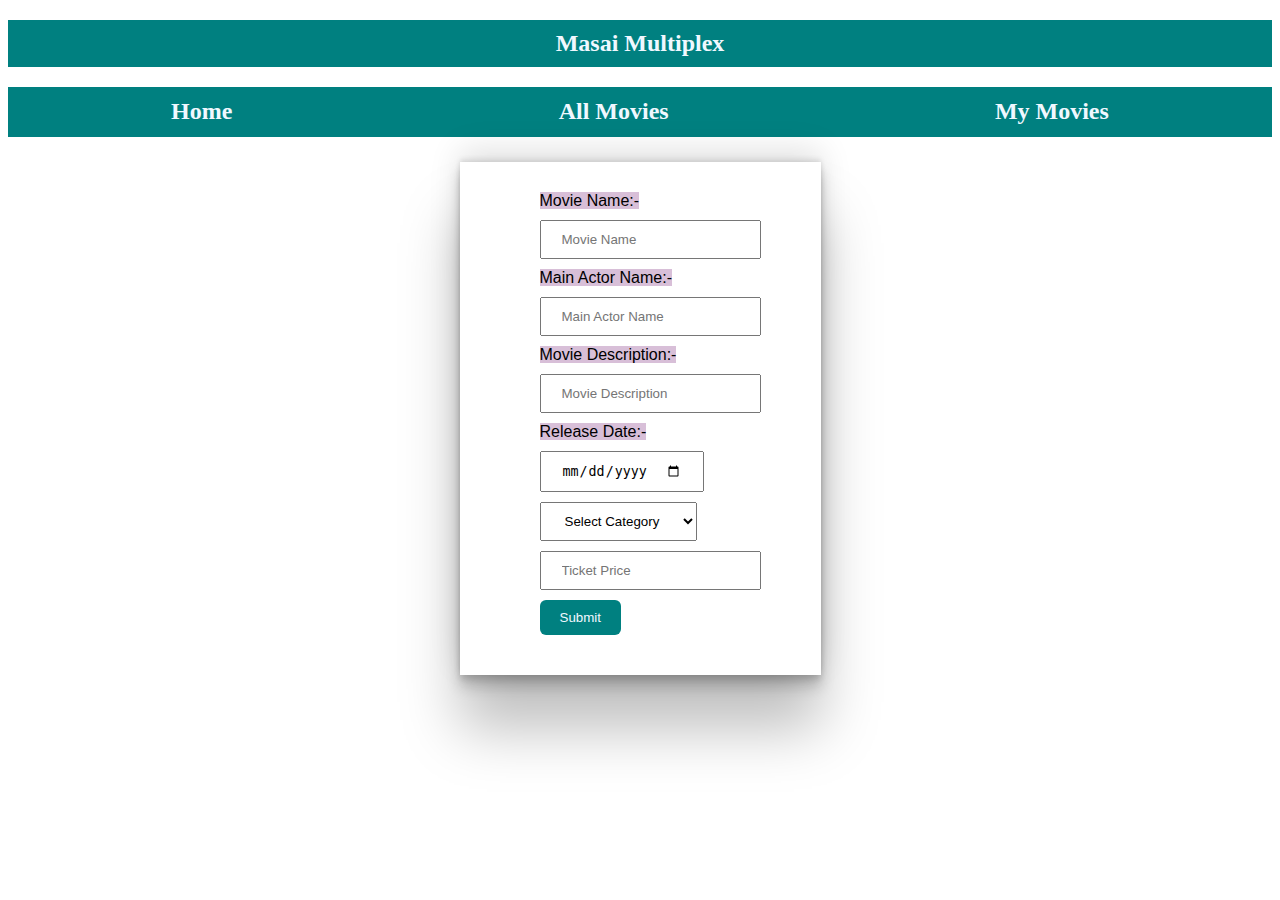
<file: index.html>
<!DOCTYPE html>
<html lang="en">
<head>
    <meta charset="UTF-8">
    <meta http-equiv="X-UA-Compatible" content="IE=edge">
    <meta name="viewport" content="width=device-width, initial-scale=1.0">
    <title>Masai Multiplex</title>
    <link rel="stylesheet" href="./Styles/index.css">
</head>
<body>
    <div id="navbar">
      <h2>Masai Multiplex</h2>
       <div class="nav">
        <a href="./index.html">
            <h2>Home</h2>
        </a>
        <a href="./booking.html">
            <h2>All Movies</h2>
        </a>
        <a href="./buy.html">
            <h2>My Movies</h2>
        </a>
       </div>
    </div>

    <div id="create">
        
        <form action="" id="form">
           <label for="">Movie Name:-</label>
           <input type="text" id="name" placeholder="Movie Name" />
           <label for="">Main Actor Name:-</label>
           <input type="text" placeholder = "Main Actor Name" id="mainActor"/>
           <label for="">Movie Description:-</label>
           <input type="text" id="desc" placeholder="Movie Description" />
           <label for="">Release Date:-</label>
           <input type="date" id="release"/>
           <select name="" id="category">
            <option value="">Select Category</option>
            <option value="Fiction">Fiction</option>
            <option value="Action">Action</option>
            <option value="Comedy">Comedy</option>
           </select>
           <input type="number" placeholder="Ticket Price" id="price"/>
           <input type="submit" id="submit" value="Submit"/>
        </form>
    </div>
</body>
</html>
<script src="./Scripts/index.js"></script>
</file>
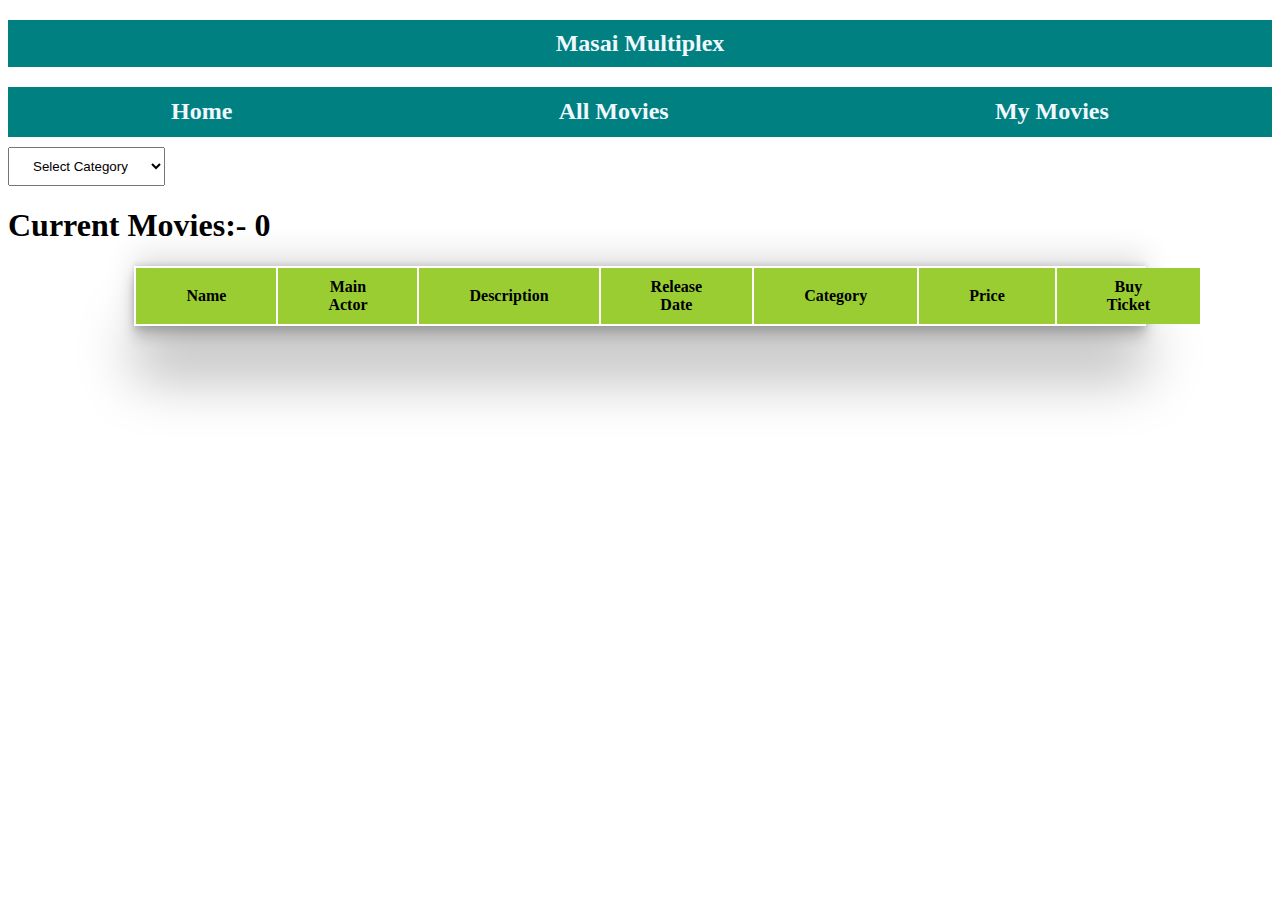
<file: booking.html>
<!DOCTYPE html>
<html lang="en">
<head>
    <meta charset="UTF-8">
    <meta http-equiv="X-UA-Compatible" content="IE=edge">
    <meta name="viewport" content="width=device-width, initial-scale=1.0">
    <title>Booking Page</title>
    <link rel="stylesheet" href="./Styles/booking.css">
    <link rel="stylesheet" href="./Styles/index.css">
</head>
<body>
    <div id="navbar">
        <h2>Masai Multiplex</h2>
        <div class="nav">
          <a href="./index.html">
            <h2>Home</h2>
          </a>
          <a href="./booking.html">
            <h2>All Movies</h2>
          </a>
          <a href="./buy.html">
            <h2>My Movies</h2>
          </a>
        </div>
      </div>
      <select name="" id="filter">
        <option value="">Select Category</option>
        <option value="Fiction">Fiction</option>
        <option value="Action">Action</option>
        <option value="Comedy">Comedy</option>
      </select>
      <h1>Current Movies:- <span id="movie-count">0</span></h1>
      <div id="tableContainer">
           <table>
            <thead>
                <tr>
                    <th>Name</th>
                    <th>Main Actor</th>
                    <th>Description</th>
                    <th>Release Date</th>
                    <th>Category</th>
                    <th>Price</th>
                    <th>Buy Ticket</th>
                </tr>
            </thead>
            <tbody>
                <!-- append data here -->
            </tbody>
           </table>
      </div>
</body>
</html>
<script src="./Scripts/booking.js"></script>
</file>
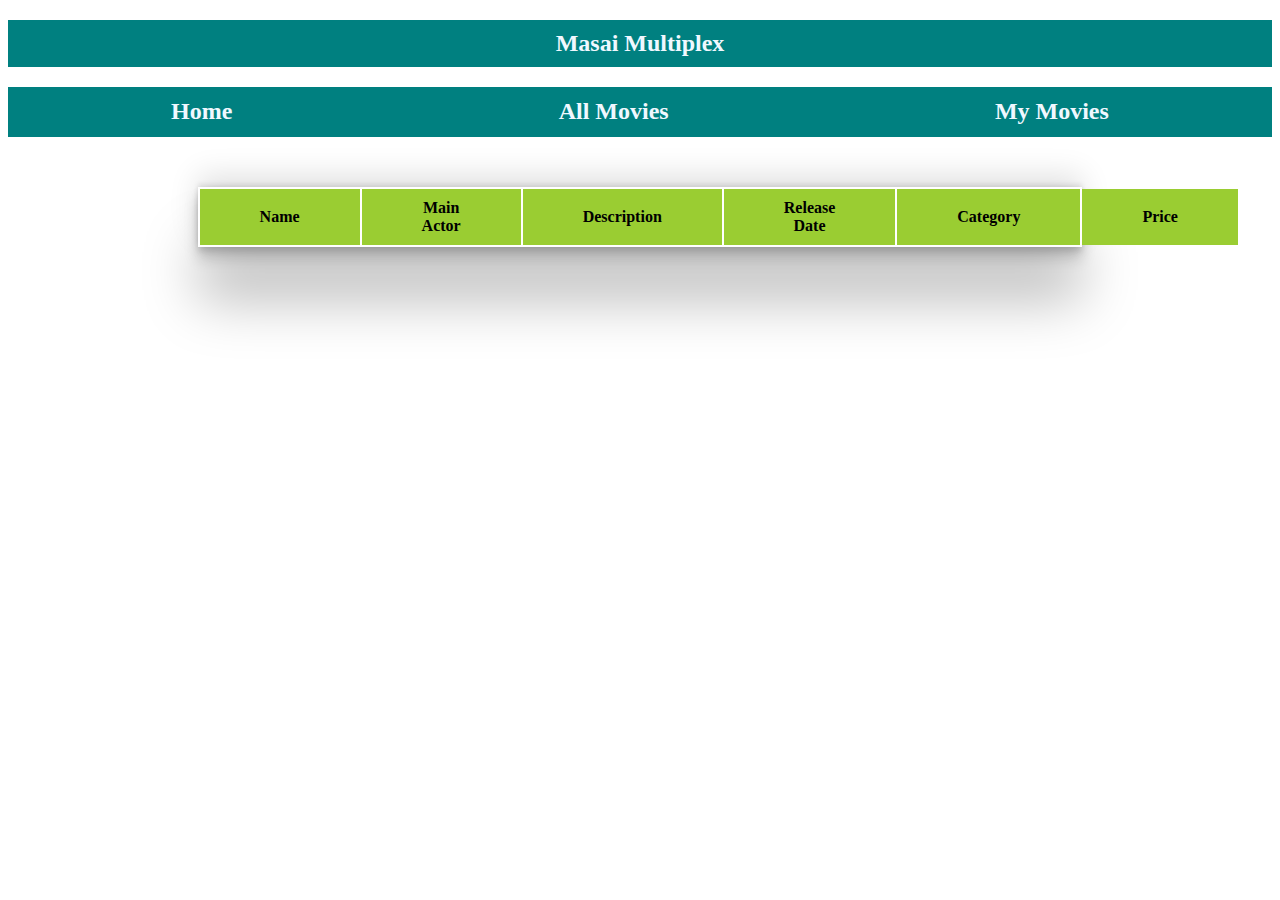
<file: buy.html>
<!DOCTYPE html>
<html lang="en">
<head>
    <meta charset="UTF-8">
    <meta http-equiv="X-UA-Compatible" content="IE=edge">
    <meta name="viewport" content="width=device-width, initial-scale=1.0">
    <title>Buy Page</title>
    <link rel="stylesheet" href="./Styles/buy.css">
    <link rel="stylesheet" href="./Styles/index.css">
    <!-- <link rel="stylesheet" href="./Styles/booking.css"> -->
</head>
<body>
    <div id="navbar">
        <h2>Masai Multiplex</h2>
        <div class="nav">
          <a href="./index.html">
            <h2>Home</h2>
          </a>
          <a href="./booking.html">
            <h2>All Movies</h2>
          </a>
          <a href="./buy.html">
            <h2>My Movies</h2>
          </a>
        </div>
      </div>

      <div id="tableContainer">
        <table>
          <thead>
            <tr>
              <th>Name</th>
              <th>Main Actor</th>
              <th>Description</th>
              <th>Release Date</th>
              <th>Category</th>
              <th>Price</th>
            </tr>
          </thead>
          <tbody>
            <!-- Append table rows here  -->
          </tbody>
        </table>
       </div>
</body>
</html>
<script src="./Scripts/buy.js"></script>
</file>
<file: Styles/index.css>
/* #navbar{
    display: flex;
    align-items: center;
    justify-content: space-around;
} */

#navbar h2{
    display: flex;
    align-items: center;
    justify-content: space-around;
    margin-top: 20px;
    background-color: teal;
    color: aliceblue;
    padding: 10px;

}

.nav{
    display: flex;
    align-items: center;
    justify-content: space-around;
    background-color: teal;
    height: 50px;
}

.nav a{
    text-decoration: none;
    color: aliceblue;
}

#create{
    /* border: 1px solid blue; */
    margin-top: 25px;
    display: flex;
    
}
#create h1{
    
    display: block;
    margin-top: 10px;
    justify-content: center;
    align-items: center;
    
}

form{
    /* border: 1px solid black; */
    display: block;
    margin-left: 120px;
    padding: 30px 60px;
    margin: auto;
    box-shadow: rgba(0, 0, 0, 0.25) 0px 54px 55px, rgba(0, 0, 0, 0.12) 0px -12px 30px, rgba(0, 0, 0, 0.12) 0px 4px 6px, rgba(0, 0, 0, 0.17) 0px 12px 13px, rgba(0, 0, 0, 0.09) 0px -3px 5px;
    font-family: 'Lucida Sans', 'Lucida Sans Regular', 'Lucida Grande', 'Lucida Sans Unicode', Geneva, Verdana, sans-serif;
}

#create input {
    display: block;
    margin-left: 20px;
    margin-top: 10px;
    margin-bottom: 10px;
    justify-content: center;
    align-items: center;
    padding: 10px 20px;
}
 
#create select {
    display: block;
    margin-top: 10px;
    justify-content: center;
    align-items: center;
    padding: 10px 20px;
    margin-left: 20px;

}

#submit{
    background-color: teal;
    color: aliceblue;
    border: none;
    margin: auto;
    border-radius: 6px;
}

label{
    margin: auto;
    margin-left: 20px;
    margin-top: 20px;
    margin-bottom: 20px;
    background-color: thistle;
    /* border: 1px solid; */
}
</file>
<file: Styles/booking.css>
#filter{
    padding: 10px 20px;
    margin-top: 10px;
}

#tableContainer{
    /* border: 1px solid red; */
    width: 80%;
    margin: auto;
    box-shadow: rgba(0, 0, 0, 0.25) 0px 54px 55px, rgba(0, 0, 0, 0.12) 0px -12px 30px, rgba(0, 0, 0, 0.12) 0px 4px 6px, rgba(0, 0, 0, 0.17) 0px 12px 13px, rgba(0, 0, 0, 0.09) 0px -3px 5px;
    
}

th{
    /* border: 1px solid green; */
    /* width: 100px; */
    padding: 10px 50px;
    background-color: yellowgreen;
    margin-bottom: 50px;
    
}

td{
    border: 1px solid green;
    /* padding: 5px 50px; */
    width: 100px;
    text-align: center;
    font-family: Cambria, Cochin, Georgia, Times, 'Times New Roman', serif;
}
button{
    /* border: 1px solid green; */
    
    padding: 5px 30px;
    /* margin-top: 8px; */
   align-self: center;
   margin-left: 35px;
    background-color: green;
    color: aliceblue;
    border: none;

}
</file>
<file: Styles/buy.css>
#tableContainer{
    /* border: 1px solid red; */
    width: 70%;
    margin: auto;
    margin-top: 50px;
    box-shadow: rgba(0, 0, 0, 0.25) 0px 54px 55px, rgba(0, 0, 0, 0.12) 0px -12px 30px, rgba(0, 0, 0, 0.12) 0px 4px 6px, rgba(0, 0, 0, 0.17) 0px 12px 13px, rgba(0, 0, 0, 0.09) 0px -3px 5px;
}

th{
    /* border: 1px solid green; */
    /* width: 100px; */
    padding: 10px 60px;
    
    background-color: yellowgreen;
    margin-bottom: 50px;
    font-family: Cambria, Cochin, Georgia, Times, 'Times New Roman', serif;
    
}

td{
    border: 1px solid green;
    /* padding: 5px 50px; */
    width: 100px;
    text-align: center;
    
}
</file>
